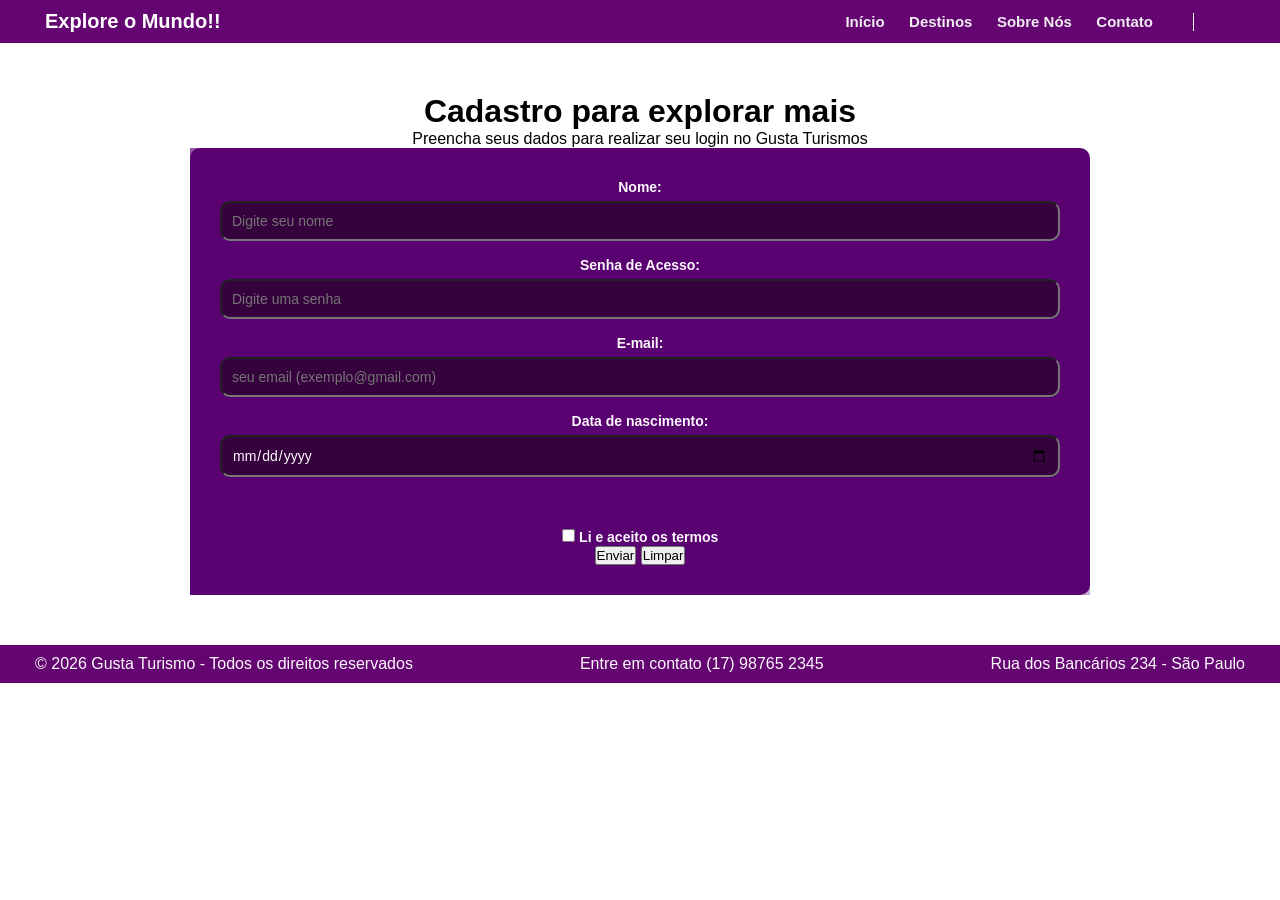
<file: contato.html>
<!DOCTYPE html>
<html lang="pt-br">
<head>
    <meta charset="UTF-8">
    <meta name="viewport" content="width=device-width, initial-scale=1.0">
    <title>Nos Contate!</title>
    <link rel="stylesheet" href="folha_estilo.css">
</head>
<body class="corpo4">
    <header class="cabecalho">
        <div class="logo">
            <i class="fa-solid fa-earth-americas"></i>
            <span>Explore o Mundo!!</span>
         </div>
         <div class="navegacao">
            <nav class="menu-links">
                <a href="index.html">Início</a>
                <a href="destinos.html">Destinos</a>
                <a href="sobre_nos.html">Sobre Nós</a>
                <a href="contato.html">Contato</a>
            </nav>
            <div class="redes-sociais">
                <a href="" class="whats"><i class="fa-brands fa-whatsapp"></i></a>
                <a href="" class="face"><i class="fa-brands fa-facebook-f"></i></a>
                <a href="" class="insta"><i class="fa-brands fa-instagram"></i></a>
                <a href="" class="x"><i class="fa-brands fa-x-twitter"></i></a>

            </div>
         </div>
    </header>

    <main class="container">
        <h1 class="titulo-secao">Cadastro para explorar mais</h1>
        <p class="subtitulo2">Preencha seus dados para realizar seu login no Gusta Turismos</p>

        <div class="area_inscricao">
            <form action="/processar cadastro" method="post" class="coluna_form">

                <label for="nome">Nome:</label>
                <input type="text" id="nome" name="nome" placeholder="Digite seu nome" required minlength="3" maxlength="50"><br>

                <label for="senha">Senha de Acesso:</label>
                <input type="password" id="senha" name="senha" placeholder="Digite uma senha" required minlength="8" maxlength="15"><br>

                <label for="email">E-mail:</label>
                <input type="email" id="email" name="email" placeholder="seu email (exemplo@gmail.com)"><br>

                <label for="data_nascimento">Data de nascimento:</label>
                <input type="date" id="data_nascimento" name="data_nascimento" min="1900-01-01" max="2026-12-31"><br><br>

                </select><br>
                <input type="checkbox" id="termos" name="ternos" required>
                <label for="termos">Li e aceito os termos</label><br>

                <button type="submit" class="btn-enviar">Enviar</button>
                <button type="reset" class="btn-limpar">Limpar</button>
            </form>
        </div>
    </main>
    <footer class="rodape1">
        <p>© 2026 Gusta Turismo - Todos os direitos reservados</p>
        <p>Entre em contato (17) 98765 2345</p>
        <p>Rua dos Bancários 234 - São Paulo</p>
    </footer>

</body>
</html>
</file>
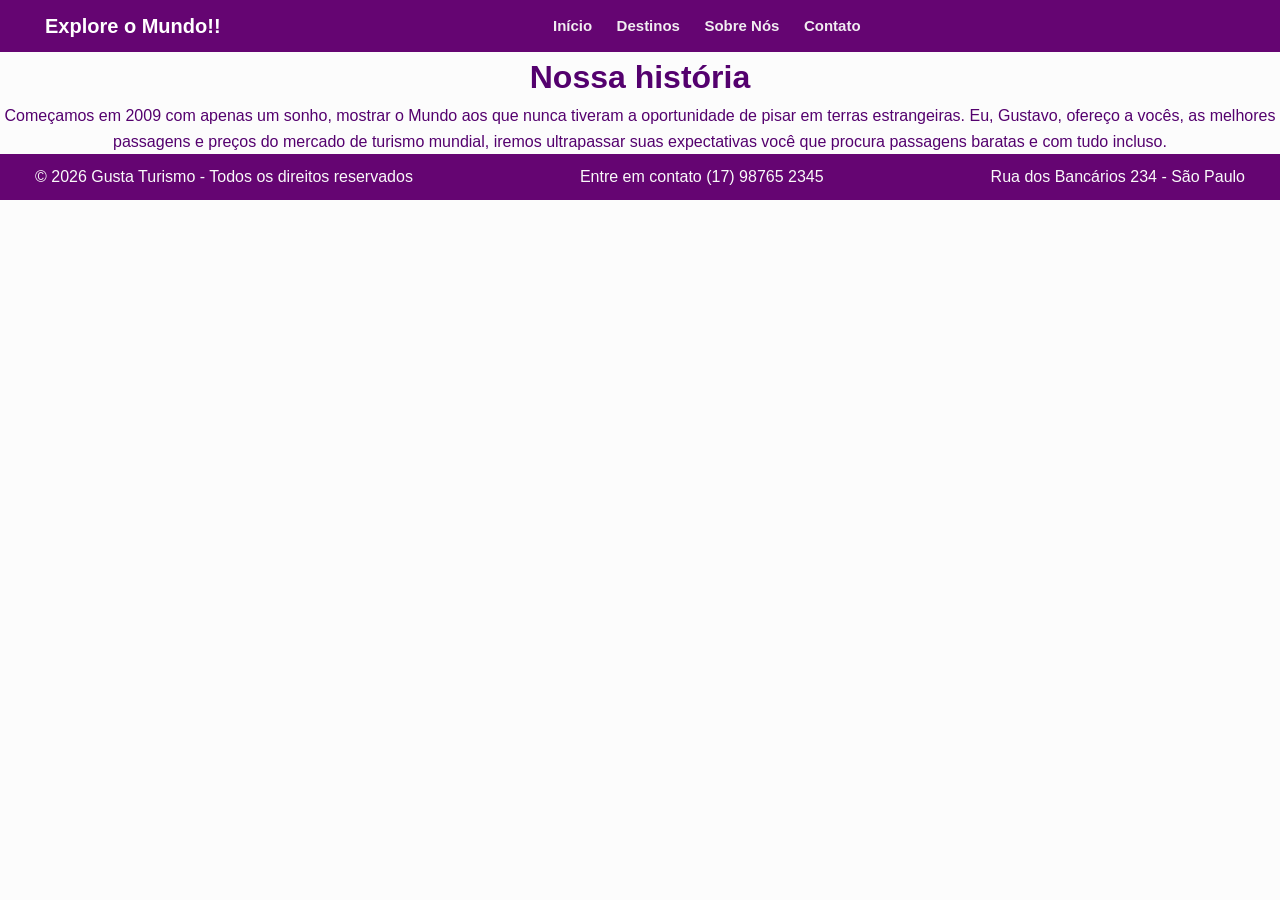
<file: sobre_nos.html>
<!DOCTYPE html>
<html lang="pt-br">
<head>
    <meta charset="UTF-8">
    <meta name="viewport" content="width=device-width, initial-scale=1.0">
    <title>Sobre Nós</title>
    <link rel="stylesheet" href="folha_estilo.css">
</head>
<body class="corpo3">
    <header class="cabecalho">
        <div class="logo">
            <i class="fa-solid fa-earth-americas"></i>
            <span>Explore o Mundo!!</span>
        </div>
        <div class="navegacao">
            <nav class="menu-links">
                <a href="index.html">Início</a>
                <a href="destinos.html">Destinos</a>
                <a href="sobre_nos.html">Sobre Nós</a>
                <a href="contato.html">Contato</a>
            </nav>
        </div>
            <div class="redes-sociais">
                <a href="" class="whats"><i class="fa-brands fa-whatsapp"></i></a>
                <a href="" class="face"><i class="fa-brands fa-facebook-f"></i></a>
                <a href="" class="insta"><i class="fa-brands fa-instagram"></i></a>
                <a href="" class="x"><i class="fa-brands fa-x-twitter"></i></a>

            </div>
    </header>
    <main>
        <div class="texto3">
            <h1>Nossa história</h1>
            <p class="história">Começamos em 2009 com apenas um sonho, mostrar o Mundo aos que nunca tiveram a oportunidade de pisar em terras estrangeiras. Eu, Gustavo, ofereço a vocês, as melhores passagens e preços do mercado de turismo mundial, iremos ultrapassar suas expectativas você que procura passagens baratas e com tudo incluso.</p>
        </div>
    </main>
    <footer class="rodape1">
        <p>© 2026 Gusta Turismo - Todos os direitos reservados</p>
        <p>Entre em contato (17) 98765 2345</p>
        <p>Rua dos Bancários 234 - São Paulo</p>
    </footer>

</body>
</html>
</file>
<file: folha_estilo.css>
*{
    margin: 0;
    padding: 0;
    box-sizing: border-box;
    font-family: Arial, Helvetica, sans-serif;
}

.corpo1{
    background-color: rgb(252, 252, 252);
    color: rgb(58, 2, 75);
    line-height: 1.6; /*ESPAÇAMENTO ENTRE LINHAS*/
    background-image: url("https://images.unsplash.com/photo-1619120238346-978e07731e77?q=80&w=1169&auto=format&fit=crop&ixlib=rb-4.1.0&ixid=M3wxMjA3fDB8MHxwaG90by1wYWdlfHx8fGVufDB8fHx8fA%3D%3D");
    background-size: cover;
    background-repeat: no-repeat;
    background-position: center;
    background-attachment: fixed; 

}

.cabecalho{
    background-color: rgb(101, 5, 114);
    display: flex;
    justify-content: space-between; 
    align-items: center;
    padding: 10px 35px;
    position: sticky;
    top: 0;
    z-index: 100;
}

.logo{
    gap: 10px;
    display: flex   ;
    align-items: center;
    font-size: 20px;
    font-weight: bold;
    color: rgb(255, 255, 255);
}

.navegacao{
    display: flex;
    gap: 30px;
}

.menu-links a{
    color: rgb(241, 237, 241);
    text-decoration: none;
    font-size: 15px;
    margin: 0 10px;
    font-weight: bold;
    transition: color 1s ease;  
}
.menu-links a:hover{
    color: rgb(235, 231, 231);
}

.redes-sociais{
    gap: 7px;
    display: flex;
    border-left: 1px solid #fafafa;
    padding-left: 30px;
}
.redes-sociais a{
    color: rgb(137, 3, 149);
    font-size: 16px;
    cursor: pointer;
    text-decoration: none;
    transition: color 0.5s ease;
}
.redes-sociais a:hover{
    transform: scale(1.5);
}

.redes-sociais a.whats:hover{
    color: yellowgreen;
}
.redes-sociais a.face:hover{
    color: rgb(18, 4, 171);
}
.redes-sociais a.insta:hover{
    color: rgb(248, 4, 183);
}
.redes-sociais a.x:hover{
    color: rgb(255, 255, 255);
}

.banner{
    width: 100%;
    height: 450px;
    display: grid;
}

.texto{
   color: #6e037f;  
   font-family: Arial, Helvetica, sans-serif;
    text-transform: uppercase; 
    position: absolute;
    top: 50%;
    left: 50%;
}
.texto h1{
    font-size: 36px;
    margin-bottom: 10px;
}
.texto p{
    font-size: 16px;
}

.texto2{    
    margin: 5px;
    text-align: center;
    align-items: center;
}

.corpo2{
    background-color: rgb(252, 252, 252);
    color: rgb(84, 1, 110);
    line-height: 1.6; /*ESPAÇAMENTO ENTRE LINHAS*/
    background-image: url("https://images.unsplash.com/photo-1569629743817-70d8db6c323b?w=600&auto=format&fit=crop&q=60&ixlib=rb-4.1.0&ixid=M3wxMjA3fDB8MHxzZWFyY2h8N3x8YXZpYXRpb258ZW58MHx8MHx8fDA%3D");
    background-size: cover;
    background-repeat: no-repeat;
    background-position: center;
    background-attachment: fixed;
    
}

.texto3{
    text-align: center;
    margin: auto;
    align-items: center;
}

.container{
    max-width: 900px;
    text-align: center;
    margin: 50px auto;
    border-radius: 5px;
}

.titulo{
    font-size: 35px;
    color: #770386;
    margin-bottom: 10px;
    text-align: center;
}

.subtitulo{
    font-size: 14px;
    color: rgb(82, 1, 75);
    margin-bottom: 30px;
    text-align: center;
}

.foto{
    display: flex;
    justify-content: center;
    align-items: center;
    border-radius: 5px;
}

.fotos{
    max-width: 550px;
    height: 320px;
    width: 100%;
    object-fit: 12px;
    border-radius: 12px;
    display: grid;
    grid-template-columns: repeat(auto-fit, minmax(260px, 1fr));
    gap: 20px;
    border-radius: 5px;
    filter: brightness(0.75);
}

.rodape1{
    background-color: rgb(101, 5, 114);
    color: #fafafa;
    display: flex;
    justify-content: space-between;
    align-items: center;
    padding: 10px 35px;
}

.corpo{
    background-image:image("https://images.unsplash.com/photo-1619120238346-978e07731e77?q=80&w=1169&auto=format&fit=crop&ixlib=rb-4.1.0&ixid=M3wxMjA3fDB8MHxwaG90by1wYWdlfHx8fGVufDB8fHx8fA%3D%3D");
    background-image: linear-gradient(45deg, #5a017a, #ffffff);
}

.bnt_comprar{
    text-align: center;
    background-color: #770386;
    color: #fafafa;
    border-radius: 6px;
    text-decoration: none;
    font-weight: bold;
    cursor: pointer;
}
.bnt_comprar:hover{
    background-color: rgb(15, 15, 15);
}

.rodape2{
    background-color: rgb(101, 5, 114);
    color: #fafafa;
    display: flex;
    justify-content: space-between;
    align-items: center;
    padding: 10px 35px;
}

.area_inscricao{
    display: flex;
    gap: 30px;
    align-items: flex-start;
    background-image: linear-gradient(45deg, #5a017a, #ffffff);
     background-image:image("https://images.unsplash.com/photo-1619120238346-978e07731e77?q=80&w=1169&auto=format&fit=crop&ixlib=rb-4.1.0&ixid=M3wxMjA3fDB8MHxwaG90by1wYWdlfHx8fGVufDB8fHx8fA%3D%3D");
}

.corpo3{
    background-color: rgb(252, 252, 252);
    color: rgb(84, 1, 110);
    line-height: 1.6; /*ESPAÇAMENTO ENTRE LINHAS*/
    background-image: url("https://media.istockphoto.com/id/1452988429/pt/foto/its-time-to-plan-next-trip.webp?a=1&b=1&s=612x612&w=0&k=20&c=4elzRqROGiuOFxhL3l2nkWPYCi6VJwIALImbz-ZyR0I=");
    background-size: cover;
    background-repeat: no-repeat;
    background-position: center;
    background-attachment: fixed;
}

.coluna_form{
    flex: 1;
    min-width: 320px;
    background-color: #5a0171;
    padding: 30px;
    border-radius: 10px;
}

.coluna-midia{
    flex: 1;
    min-width: 320px;
    display: flex;
    gap: 20px;
    flex-direction: column;
}

.coluna_form label{
    font-size: 14px;
    font-weight: bold;
    color: #f9f7fa;
}
.coluna_form input[type= "text"],
.coluna_form input[type= "password"],
.coluna_form input[type= "email"],
.coluna_form input[type= "date"],
.coluna_form select{
    width: 100%;
    padding: 10px;
    margin-top: 5px;
    margin-bottom: 15px;
    background-color: #36023e;
    border-radius: 10px;
    color: #fefbff;
    font-size: 14px;
}
</file>
